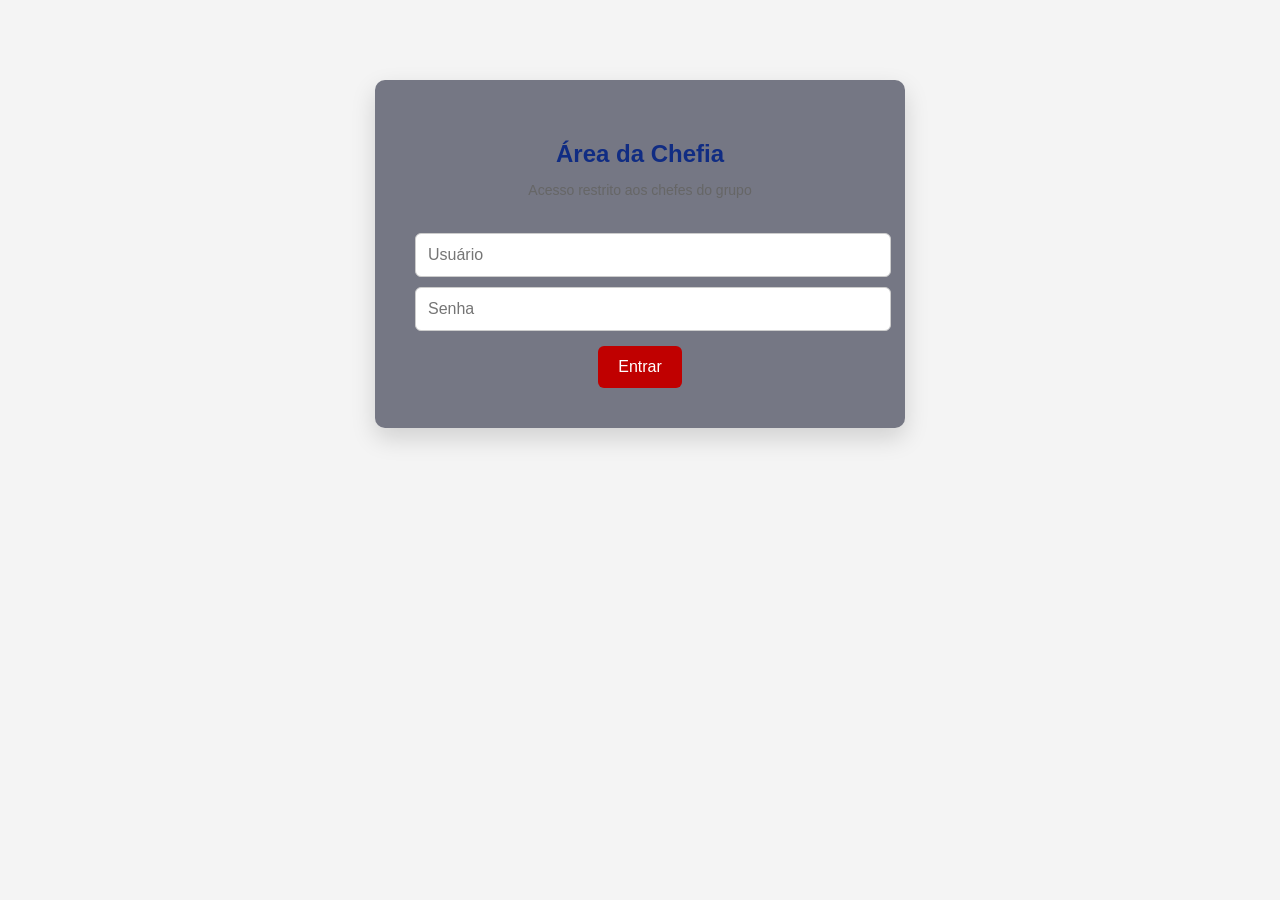
<file: chefes.html>
<!DOCTYPE HTML>
<html>

<head>

<title>Área da Chefia</title>

<meta charset="utf-8" />
<meta name="viewport" content="width=device-width, initial-scale=1" />

<style>

body{
background:#f4f4f4;
font-family:Arial, Helvetica, sans-serif;
margin:0;
}

.login-box{

background:rgb(117, 119, 132);
padding:40px;
border-radius:10px;
box-shadow:0 10px 25px rgba(0,0,0,0.15);

max-width:450px;
margin:auto;
margin-top:80px;

text-align:center;

}

h2{
color:#102c83;
margin-bottom:5px;
}

.sub{
color:#666;
font-size:14px;
margin-bottom:25px;
}

input{

width:100%;
padding:12px;
margin-top:10px;

border-radius:6px;
border:1px solid #ccc;

font-size:16px;

}

button{

background:#c00000;
color:white;

border:none;

padding:12px 20px;

border-radius:6px;

margin-top:15px;

cursor:pointer;

font-size:16px;

transition:0.3s;

}

button:hover{

background:#a00000;

}

.doc-button{

display:block;

background:#c00000;

color:white;

text-decoration:none;

padding:12px;

border-radius:6px;

margin-top:10px;

transition:0.3s;

}

.doc-button:hover{

background:#a00000;

}

.logout{

background:#555;
margin-top:25px;

}

.logout:hover{

background:#333;

}

.docs{

margin-top:25px;

}

</style>

</head>


<body>

<div class="login-box">

<h2>Área da Chefia</h2>

<p class="sub">Acesso restrito aos chefes do grupo</p>


<!-- LOGIN -->

<div id="login">

<input type="text" id="usuario" placeholder="Usuário">

<input type="password" id="senha" placeholder="Senha">

<button onclick="verificarLogin()">Entrar</button>

</div>



<!-- CONTEÚDO -->

<div id="conteudo" style="display:none;">

<h3>Documentos Internos</h3>


<div class="docs">


<button class="doc-button" onclick="toggleDocs('padronizados')">
📁 Documentos Padronizados
</button>

<div id="padronizados" style="display:none;">

<a href="documentos/ficha-inscricao.pdf" class="doc-button" download>
📄 Ficha de Inscrição
</a>

<a href="documentos/autorizacao-atividade.pdf" class="doc-button" download>
📄 Autorização de Atividade
</a>

<a href="documentos/relatorio-atividade.pdf" class="doc-button" download>
📄 Relatório de Atividade
</a>

</div>



<button class="doc-button" onclick="toggleDocs('atas')">
📁 Atas de Reunião
</button>

<div id="atas" style="display:none;">

<a href="documentos/ata-marco.pdf" class="doc-button" download>
📄 Ata Março
</a>

<a href="documentos/ata-abril.pdf" class="doc-button" download>
📄 Ata Abril
</a>

</div>



<button class="doc-button" onclick="toggleDocs('planejamento')">
📁 Planejamento
</button>

<div id="planejamento" style="display:none;">

<a href="documentos/planejamento-anual.pdf" class="doc-button" download>
📄 Planejamento Anual
</a>

<a href="documentos/calendario.pdf" class="doc-button" download>
📄 Calendário de Atividades
</a>

</div>


</div>


<button class="logout" onclick="logout()">
Sair da área da chefia
</button>


</div>

</div>



<script>

function verificarLogin(){

var usuario = document.getElementById("usuario").value;

var senha = document.getElementById("senha").value;

if(usuario === "admin" && senha === "admin"){

document.getElementById("login").style.display = "none";
document.getElementById("conteudo").style.display = "block";

}else{

alert("Usuário ou senha incorretos");

}

}



function toggleDocs(id){

var secao = document.getElementById(id);

if(secao.style.display === "none"){

secao.style.display = "block";

}else{

secao.style.display = "none";

}

}



function logout(){

document.getElementById("conteudo").style.display = "none";
document.getElementById("login").style.display = "block";

document.getElementById("usuario").value = "";
document.getElementById("senha").value = "";

}

</script>

</body>

</html>
</file>
